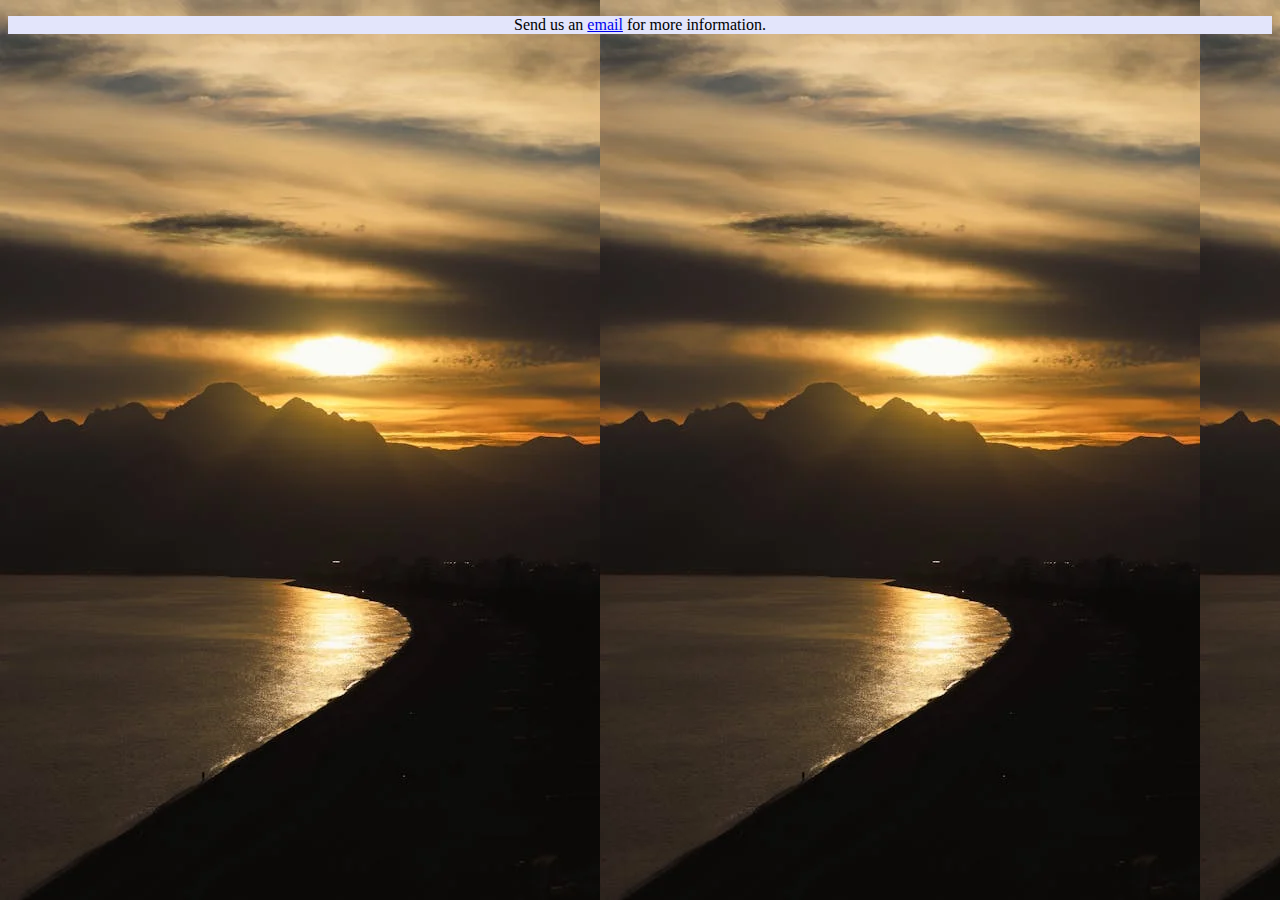
<file: contact.html>
<!DOCTYPE html>
<html lang="en">
<head>
    <meta charset="UTF-8">
    <meta name="viewport" content="width=device-width, initial-scale=1.0">
    <title>Document</title>
    <style>
        body{
            background-color: rgb(227, 229, 251);
            text-align: center;
        }
        *:hover{
            background-image: url(../images/sunset.png);
        }
    </style>
</head>
<body>
    <div>
        <p>Send us an <a href="https://www.google.com">email</a> for more information.</p>
    </div>
</body>
</html>
</file>
